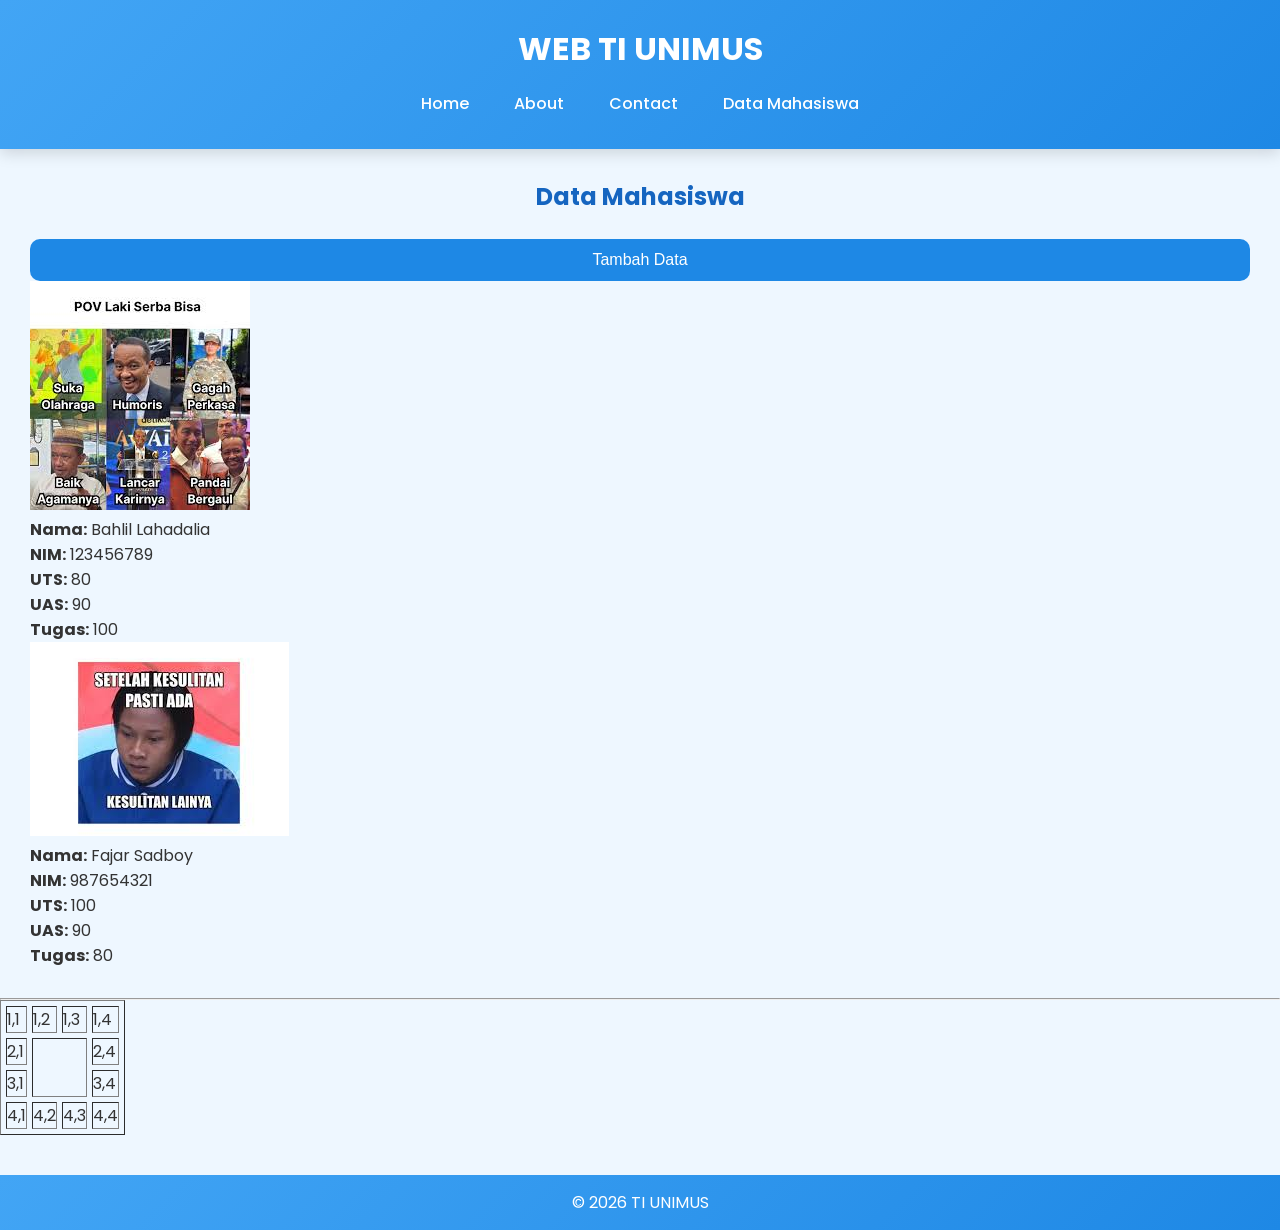
<file: mahasiswa.html>
<!DOCTYPE html>
<html lang="id">
<head>
    <meta charset="UTF-8">
    <meta name="viewport" content="width=device-width, initial-scale=1.0">
    <title>Data Mahasiswa - TI UNIMUS</title>
    <link href="https://fonts.googleapis.com/css2?family=Poppins&display=swap" rel="stylesheet">
    <link rel="stylesheet" href="assets/css/style.css">
</head>
<body>

    <header>
        <h1>WEB TI UNIMUS</h1>
        <nav>
            <a href="index.html">Home</a>
            <a href="about.html">About</a>
            <a href="contact.html">Contact</a>
            <a href="mahasiswa.html">Data Mahasiswa</a>
        </nav>
    </header>

    <main>
        <h2>Data Mahasiswa</h2>

        <!-- Tombol tambah -->
        <a href="tambahdata.html">
            <button>Tambah Data</button>
        </a>

        <!-- Container card -->
        <div class="container">

            <!-- Mahasiswa 1 -->
            <div class="card">
                <img src="assets/image/meme bahlil.jpg" alt="Bahlil">
                <div class="biodata">
                    <p><strong>Nama:</strong> Bahlil Lahadalia</p>
                    <p><strong>NIM:</strong> 123456789</p>
                    <p><strong>UTS:</strong> 80</p>
                    <p><strong>UAS:</strong> 90</p>
                    <p><strong>Tugas:</strong> 100</p>
                </div>
            </div>

            <!-- Mahasiswa 2 -->
            <div class="card">
                <img src="assets/image/fajar sadboy.jpg" alt="Fajar">
                <div class="biodata">
                    <p><strong>Nama:</strong> Fajar Sadboy</p>
                    <p><strong>NIM:</strong> 987654321</p>
                    <p><strong>UTS:</strong> 100</p>
                    <p><strong>UAS:</strong> 90</p>
                    <p><strong>Tugas:</strong> 80</p>
                </div>
            </div>

        </div>
    </main>
        <hr>
        <table align="center" border="1" cellspacing="5px" cellpadding="10px">
            <tr>
                <td>1,1</td>
                <td>1,2</td>
                <td>1,3</td>
                <td>1,4</td>
            </tr>
            <tr>
                <td>2,1</td>
                <td colspan="2" rowspan="2"></td>
                <!-- <td>2,3</td> -->
                <td>2,4</td>
            </tr>
            <tr>
                <td>3,1</td>
                <!-- <td>3,2</td> -->
                <!-- <td>3,3</td> -->
                <td>3,4</td>
            </tr>
            <tr>
                <td>4,1</td>
                <td>4,2</td>
                <td>4,3</td>
                <td>4,4</td>
            </tr>
        </table>
    <footer align="center">
    <p>© 2026 TI UNIMUS</p>
    </footer>
</body>
</html>
</file>
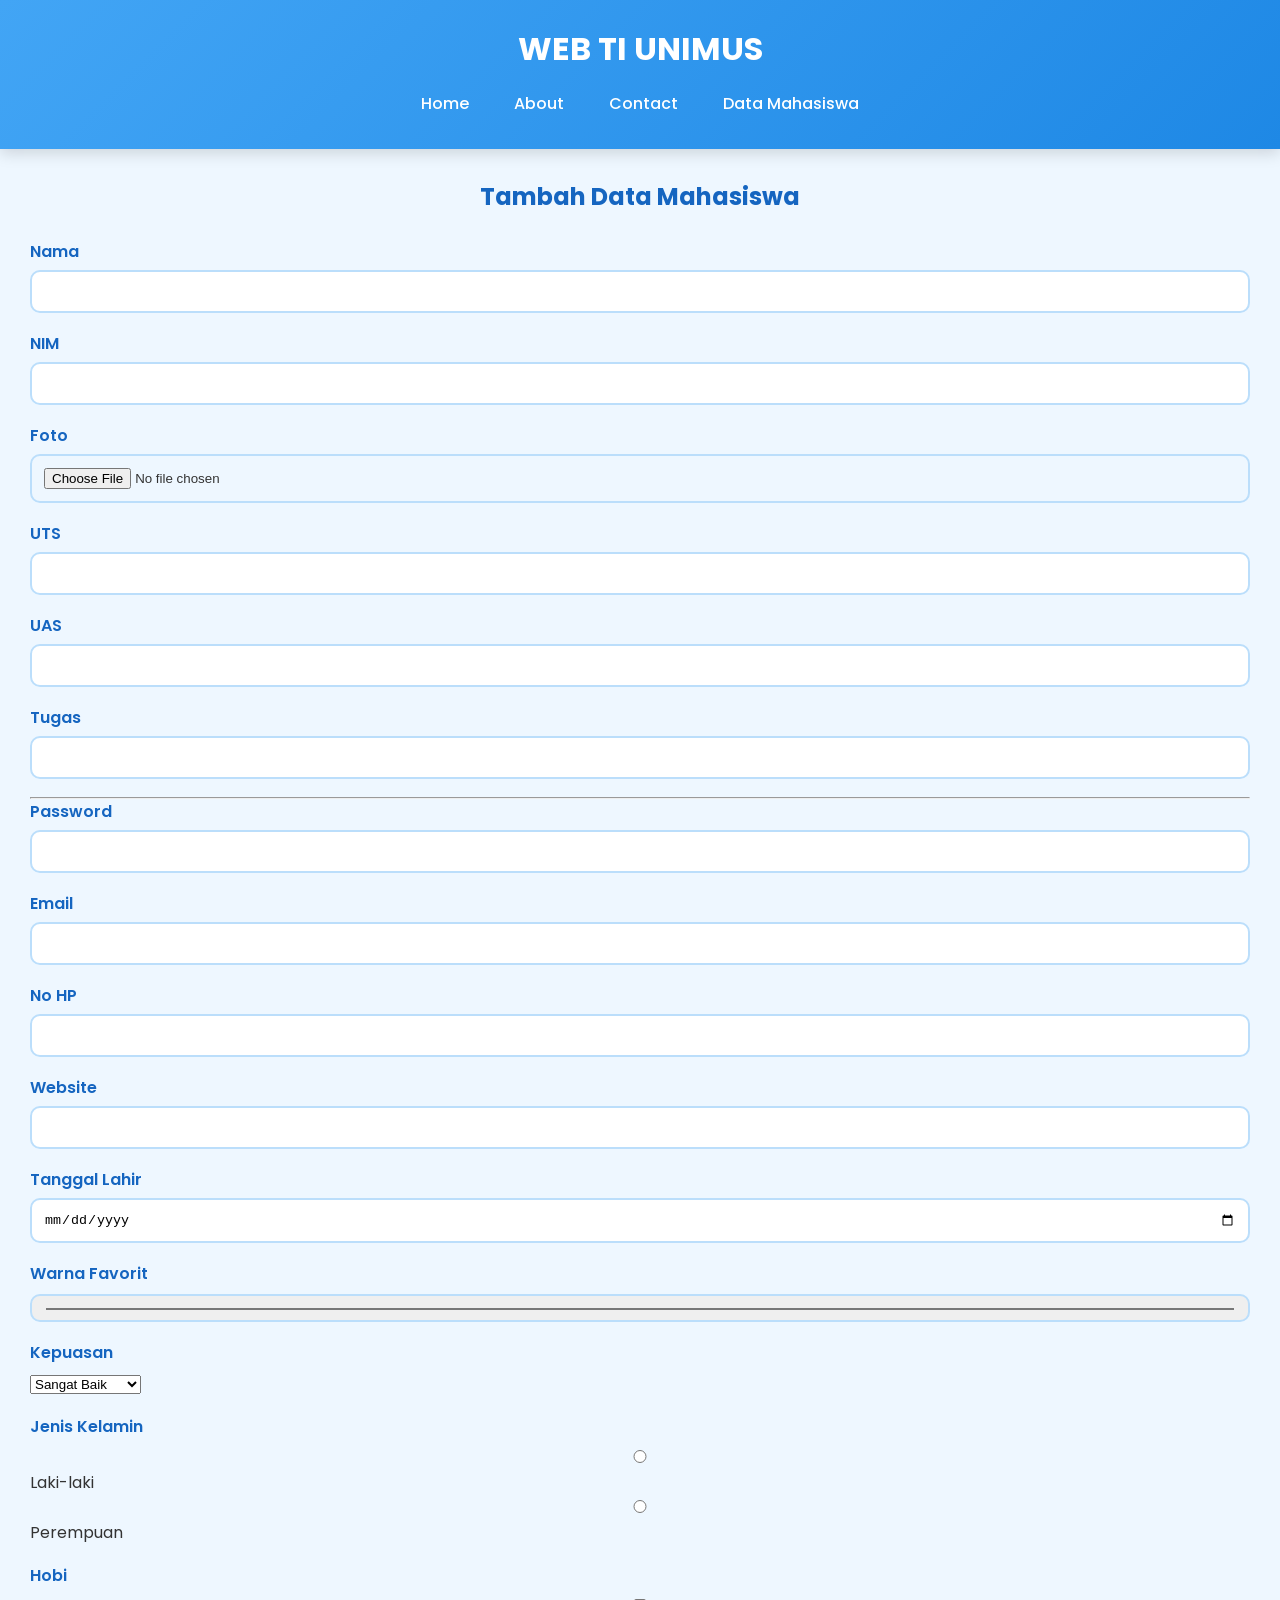
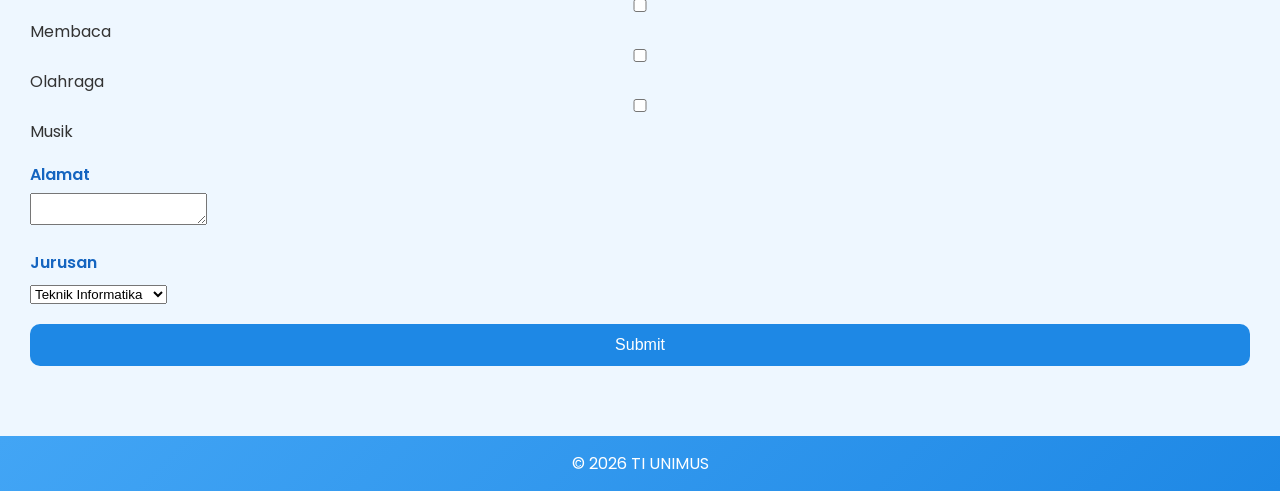
<file: tambahdata.html>
<!DOCTYPE html>
<html lang="id">
<head>
    <meta charset="UTF-8">
    <meta name="viewport" content="width=device-width, initial-scale=1.0">
    <title>Tambah Mahasiswa | TI UNIMUS</title>
    <link href="https://fonts.googleapis.com/css2?family=Poppins&display=swap" rel="stylesheet">
    <link rel="stylesheet" href="assets/css/style.css">
</head>
<body>

    <header>
        <h1>WEB TI UNIMUS</h1>
        <nav>
            <a href="index.html">Home</a>
            <a href="about.html">About</a>
            <a href="contact.html">Contact</a>
            <a href="mahasiswa.html">Data Mahasiswa</a>
        </nav>
    </header>

    <main>
        <h2>Tambah Data Mahasiswa</h2>

        <div class="card">
            <form action="mahasiswa.html" method="post">

                <div class="form-group">
                    <label>Nama</label>
                    <input type="text" name="nama" required>
                </div>

                <div class="form-group">
                    <label>NIM</label>
                    <input type="text" name="nim" required>
                </div>

                <div class="form-group">
                    <label>Foto</label>
                    <input type="file" name="foto">
                </div>

                <div class="form-group">
                    <label>UTS</label>
                    <input type="number" name="uts">
                </div>

                <div class="form-group">
                    <label>UAS</label>
                    <input type="number" name="uas">
                </div>

                <div class="form-group">
                    <label>Tugas</label>
                    <input type="number" name="tugas">
                </div>

                <hr>

                <div class="form-group">
                    <label>Password</label>
                    <input type="password" name="password">
                </div>

                <div class="form-group">
                    <label>Email</label>
                    <input type="email" name="email">
                </div>

                <div class="form-group">
                    <label>No HP</label>
                    <input type="tel" name="no_hp">
                </div>

                <div class="form-group">
                    <label>Website</label>
                    <input type="url" name="website">
                </div>

                <div class="form-group">
                    <label>Tanggal Lahir</label>
                    <input type="date" name="tgl_lahir">
                </div>

                <div class="form-group">
                    <label>Warna Favorit</label>
                    <input type="color" name="warna">
                </div>

                <div class="form-group">
                    <label>Kepuasan</label>
                    <select name="kepuasan">
                        <option>Sangat Baik</option>
                        <option>Baik</option>
                        <option>Cukup</option>
                        <option>Kurang</option>
                        <option>Sangat Kurang</option>
                    </select>
                </div>

                <div class="form-group">
                    <label>Jenis Kelamin</label>
                    <div class="inline">
                        <input type="radio" name="kelamin" value="laki"> Laki-laki
                        <input type="radio" name="kelamin" value="perempuan"> Perempuan
                    </div>
                </div>

                <div class="form-group">
                    <label>Hobi</label>
                    <div class="inline">
                        <input type="checkbox" value="membaca"> Membaca
                        <input type="checkbox" value="olahraga"> Olahraga
                        <input type="checkbox" value="musik"> Musik
                    </div>
                </div>

                <div class="form-group">
                    <label>Alamat</label>
                    <textarea name="alamat"></textarea>
                </div>

                <div class="form-group">
                    <label>Jurusan</label>
                    <select name="jurusan">
                        <option>Teknik Informatika</option>
                        <option>Sistem Informasi</option>
                        <option>Teknologi Informasi</option>
                    </select>
                </div>

                <button type="submit">Submit</button>

            </form>
        </div>
    </main>

    <footer align="center">
        <p>© 2026 TI UNIMUS</p>
    </footer>

</body>
</html>
</file>
<file: assets/css/style.css>
/* =========================
   GLOBAL
========================= */

* {
    margin: 0;
    padding: 0;
    box-sizing: border-box;
}

body {
    font-family: 'Poppins', sans-serif;
    background: #eef7ff;
    color: #333;
}

/* =========================
   HEADER & NAVBAR
========================= */

header {
    background: linear-gradient(135deg, #42a5f5, #1e88e5);
    color: white;
    text-align: center;
    padding: 25px;
    box-shadow: 0 4px 15px rgba(0,0,0,0.15);
}

header h1 {
    margin-bottom: 10px;
}

nav {
    display: flex;
    justify-content: center;
    gap: 15px;
    flex-wrap: wrap;
}

nav a {
    color: white;
    text-decoration: none;
    padding: 8px 15px;
    border-radius: 20px;
    transition: 0.3s;
    font-weight: 500;
}

nav a:hover {
    background: white;
    color: #1e88e5;
}

main {
    padding: 30px;
}

h2 {
    text-align: center;
    margin-bottom: 25px;
    color: #1565c0;
}

/* =========================
   HOME PAGE
========================= */

.home-page .card {
    max-width: 700px;
    margin: auto;
    background: white;
    border-radius: 20px;
    overflow: hidden;
    box-shadow: 0 8px 25px rgba(0,0,0,0.15);
    transition: 0.3s;
}

.home-page .card:hover {
    transform: translateY(-5px);
}

.home-page .card img {
    width: 100%;
    height: 350px;
    object-fit: cover;
}

.home-page .biodata {
    padding: 20px;
}

.home-page .biodata p {
    margin-bottom: 10px;
}

/* =========================
   MAHASISWA PAGE
========================= */

.mahasiswa-page .btn-tambah {
    display: inline-block;
    background: #1e88e5;
    color: white;
    text-decoration: none;
    padding: 12px 20px;
    border-radius: 10px;
    margin-bottom: 20px;
    transition: 0.3s;
}

.mahasiswa-page .btn-tambah:hover {
    background: #1565c0;
}

.mahasiswa-page table {
    width: 100%;
    background: white;
    border-collapse: collapse;
    border-radius: 15px;
    overflow: hidden;
    box-shadow: 0 8px 20px rgba(0,0,0,0.1);
}

.mahasiswa-page th {
    background: #1e88e5;
    color: white;
    padding: 15px;
}

.mahasiswa-page td {
    padding: 12px;
    border-bottom: 1px solid #eee;
    text-align: center;
}

.mahasiswa-page tr:hover {
    background: #f5fbff;
}

.mahasiswa-page table img {
    width: 90px;
    border-radius: 10px;
    border: 3px solid #90caf9;
}

.btn-tambah {
    display: inline-block;
    background: #1e88e5;
    color: white;
    text-decoration: none;
    padding: 12px 20px;
    border-radius: 10px;
    font-weight: 600;
    margin-bottom: 20px;
}

.btn-tambah:hover {
    background: #1565c0;
}

/* Tombol Aksi */
.aksi{
    display:flex;
    justify-content:center;
    align-items:center;
    gap:10px;
}

.btn-edit,
.btn-hapus{
    display:inline-flex;
    align-items:center;
    justify-content:center;
    width:90px;
    height:38px;
    border-radius:8px;
    text-decoration:none;
    color:#fff;
    font-weight:600;
    font-size:14px;
    transition:.3s;
}

.btn-edit{
    background:#4CAF50;
}

.btn-edit:hover{
    background:#2E7D32;
    transform:translateY(-2px);
}

.btn-hapus{
    background:#F44336;
}

.btn-hapus:hover{
    background:#C62828;
    transform:translateY(-2px);
}

/* =========================
   TAMBAH DATA PAGE
========================= */

.tambah-page .card {
    max-width: 600px;
    margin: auto;
    background: white;
    padding: 25px;
    border-radius: 20px;
    box-shadow: 0 8px 25px rgba(0,0,0,0.15);
}

.form-group {
    margin-bottom: 18px;
}

.form-group label {
    display: block;
    margin-bottom: 6px;
    font-weight: 600;
    color: #1565c0;
}

.form-group input {
    width: 100%;
    padding: 12px;
    border: 2px solid #bbdefb;
    border-radius: 10px;
    outline: none;
}

.form-group input:focus {
    border-color: #1e88e5;
}

button {
    width: 100%;
    padding: 12px;
    border: none;
    border-radius: 10px;
    background: #1e88e5;
    color: white;
    font-size: 16px;
    cursor: pointer;
    transition: 0.3s;
}

button:hover {
    background: #1565c0;
}

/* =========================
   FOOTER
========================= */

footer {
    background: linear-gradient(135deg, #42a5f5, #1e88e5);
    color: white;
    text-align: center;
    padding: 15px;
    margin-top: 40px;
}

/* =========================
   RESPONSIVE
========================= */

@media (max-width: 768px) {

    nav {
        flex-direction: column;
    }

    .home-page .card,
    .tambah-page .card {
        width: 95%;
    }

    .mahasiswa-page table {
        display: block;
        overflow-x: auto;
    }
}

/* =========================
   ABOUT
========================= */

.about-page .card,
.contact-page .card{
    max-width: 750px;
    margin: auto;
    background: #fff;
    padding: 30px;
    border-radius: 20px;
    box-shadow: 0 8px 25px rgba(0,0,0,.15);
    line-height: 1.8;
}

.about-page ul{
    margin-left: 25px;
}

.about-page h3,
.contact-page h3{
    color:#1565c0;
    margin-bottom:15px;
}



/* CONTACT */
.contact-page .card{
    max-width:500px;
    margin:auto;
    background:#fff;
    padding:30px;
    border-radius:20px;
    box-shadow:0 8px 25px rgba(0,0,0,.15);
}

.sosmed{
    display:flex;
    align-items:center;
    gap:15px;
    padding:15px 20px;
    margin:15px 0;
    text-decoration:none;
    color:#333;
    border:2px solid #bbdefb;
    border-radius:12px;
    transition:.3s;
    font-size:18px;
    font-weight:600;
}

.sosmed i{
    font-size:28px;
    color:#1e88e5;
}

.sosmed:hover{
    background:#1e88e5;
    color:#fff;
    transform:translateY(-3px);
}

.sosmed:hover i{
    color:#fff;
}


/* Active Navbar */
nav a.active{
    background: white;
    color: #1e88e5;
    font-weight: bold;
}

nav a.active:hover{
    background: white;
    color: #1565c0;
}


/* Search Box */
.search-box{
    display:flex;
    gap:10px;
    margin-bottom:20px;
}
.search-box input{
    flex:1;
    padding:12px;
    border:2px solid #bbdefb;
    border-radius:10px;
    outline:none;
}

.search-box button{
    width:120px;
}

.search-box{
    margin:20px 0 30px;
}

.search-box form{
    display:flex;
    align-items:center;
    gap:12px;
    max-width:650px;
}

.search-box input{
    flex:1;
    padding:14px 18px;
    font-size:16px;
    border:2px solid #90caf9;
    border-radius:12px;
    outline:none;
    transition:.3s;
    background:#fff;
}

.search-box input:focus{
    border-color:#1e88e5;
    box-shadow:0 0 8px rgba(30,136,229,.25);
}

.search-box button{
    width:120px;
    padding:14px;
    border:none;
    border-radius:12px;
    background:#1e88e5;
    color:#fff;
    font-size:16px;
    font-weight:600;
    cursor:pointer;
    transition:.3s;
}

.search-box button:hover{
    background:#1565c0;
    transform:translateY(-2px);
}

/* SEARCH */

.search-box{
    margin:20px 0;
}

.search-box form{
    display:flex;
    gap:12px;
    align-items:center;
}

.search-box input{
    width:350px;
    height:45px;
    padding:0 15px;
    border:2px solid #90caf9;
    border-radius:10px;
    font-size:15px;
}

.search-box input:focus{
    outline:none;
    border-color:#1e88e5;
}

.btn-search{
    width:100px !important;
    height:45px;
    padding:0;
    border:none;
    border-radius:10px;
    background:#1e88e5;
    color:white;
    font-weight:bold;
    cursor:pointer;
}

.btn-search:hover{
    background:#1565c0;
}
</file>
